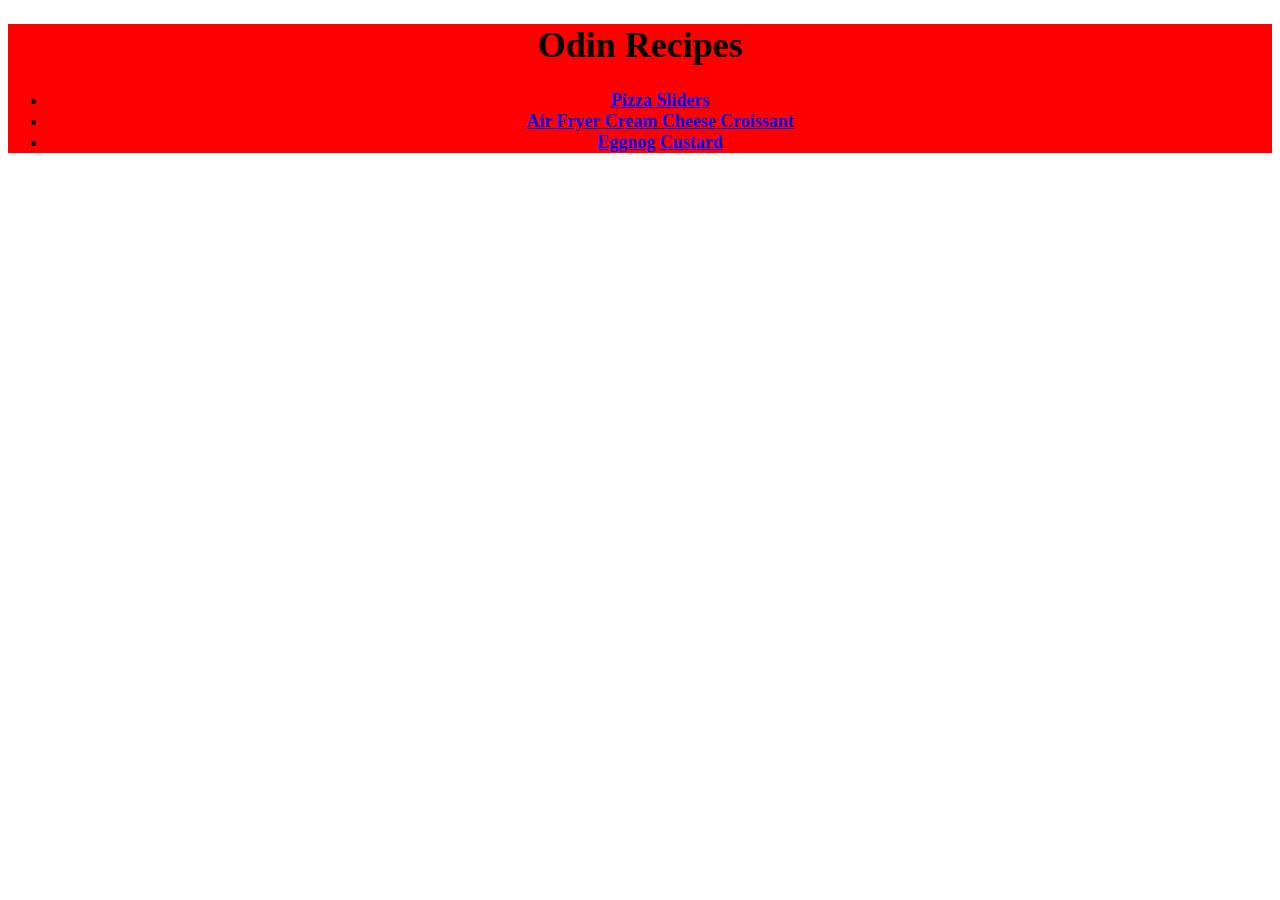
<file: index.html>
<!DOCTYPE html>
<html lang="en">
  <head>
    <link rel="stylesheet" href="styles.css" />
    <meta charset="UTF-8" />
    <meta http-equiv="X-UA-Compatible" content="IE=edge" />
    <meta name="viewport" content="width=device-width, initial-scale=1.0" />
    <title>Document</title>
  </head>
  <body>
    <div>
      <h1>Odin Recipes</h1>
      <ul>
        <li><a href="recipes/pizzaslider.html">Pizza Sliders</a></li>
        <li>
          <a href="recipes/creamcheesecroissant.html">
            Air Fryer Cream Cheese Croissant</a
          >
        </li>
        <li>
          <a href="recipes/eggnogcustard.html">Eggnog Custard</a>
        </li>
      </ul>
    </div>
  </body>
</html>
</file>
<file: styles.css>
/* styles.css */

div {
  background-color: red;
  font-size: 18px;
  text-align: center;
  font-weight: bold;
}
</file>
